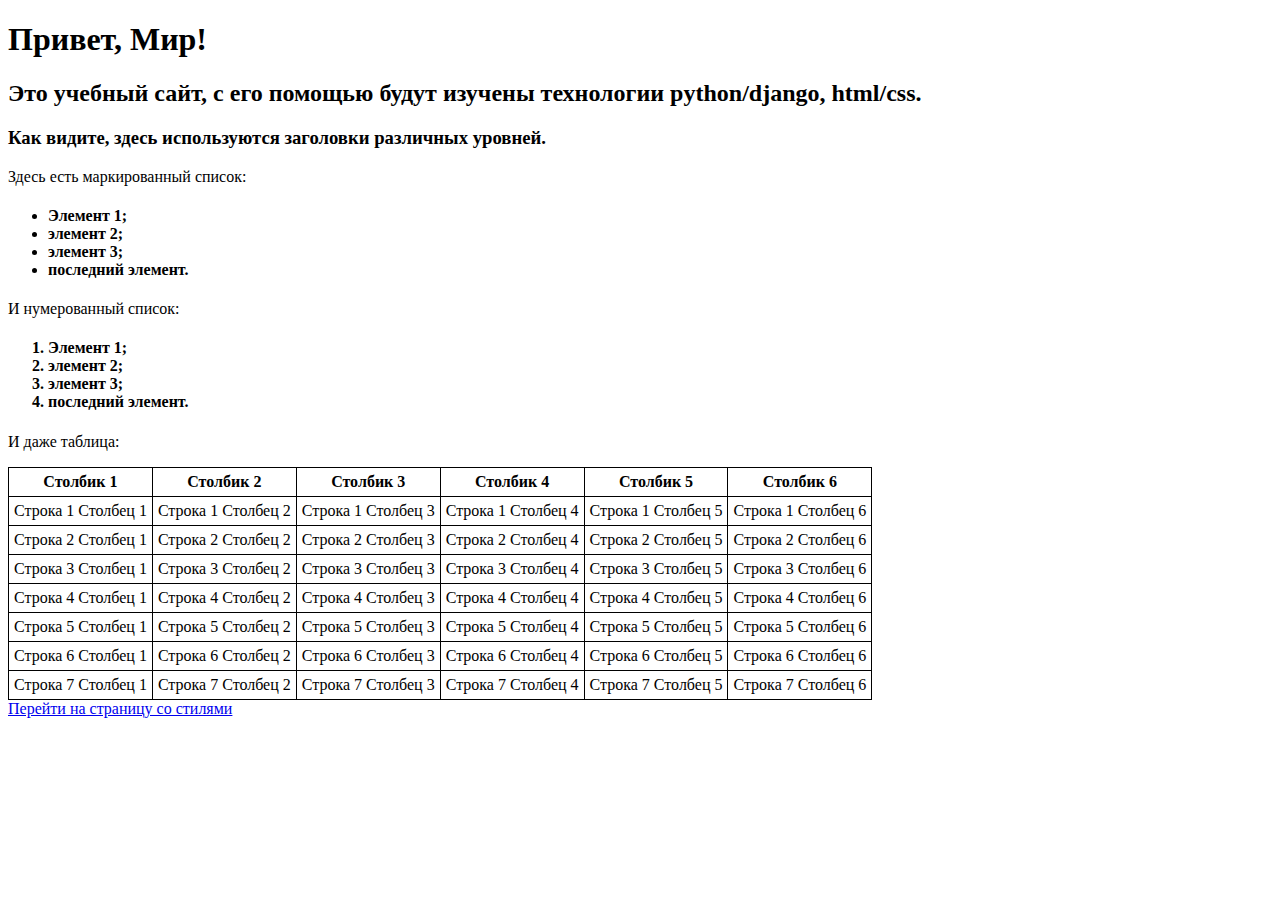
<file: lab2/firstwebpage/flatpages/templates/index.html>
<!DOCTYPE html>
<html>
<head>
    <meta charset="UTF-8">
    <title>Главная страница</title>
</head>
<body>
    <h1>Привет, Мир!</h1>
    <h2>Это учебный сайт, с его помощью будут изучены технологии python/django, html/css.</h2>
    <h3>Как видите, здесь используются заголовки различных уровней.</h3>
    
    <p>Здесь есть маркированный список:</p>
    <h4>
        <ul>
            <li>Элемент 1;</li>
            <li>элемент 2;</li>
            <li>элемент 3;</li>
            <li>последний элемент.</li>
        </ul>
    </h4>
    
    <p>И нумерованный список:</p>
    <h4>
        <ol>
            <li>Элемент 1;</li>
            <li>элемент 2;</li>
            <li>элемент 3;</li>
            <li>последний элемент.</li>
        </ol>
    </h4>
    
    <p>И даже таблица:</p>
    <table style="border: 1px solid black; border-collapse: collapse;">
        <thead>
            <tr>
                <th style="border: 1px solid black; padding: 5px;">Столбик 1</th>
                <th style="border: 1px solid black; padding: 5px;">Столбик 2</th>
                <th style="border: 1px solid black; padding: 5px;">Столбик 3</th>
                <th style="border: 1px solid black; padding: 5px;">Столбик 4</th>
                <th style="border: 1px solid black; padding: 5px;">Столбик 5</th>
                <th style="border: 1px solid black; padding: 5px;">Столбик 6</th>
            </tr>
        </thead>
        <tr>
            <td style="border: 1px solid black; padding: 5px;">Строка 1 Столбец 1</td>
            <td style="border: 1px solid black; padding: 5px;">Строка 1 Столбец 2</td>
            <td style="border: 1px solid black; padding: 5px;">Строка 1 Столбец 3</td>
            <td style="border: 1px solid black; padding: 5px;">Строка 1 Столбец 4</td>
            <td style="border: 1px solid black; padding: 5px;">Строка 1 Столбец 5</td>
            <td style="border: 1px solid black; padding: 5px;">Строка 1 Столбец 6</td>
        </tr>
        <tr>
            <td style="border: 1px solid black; padding: 5px;">Строка 2 Столбец 1</td>
            <td style="border: 1px solid black; padding: 5px;">Строка 2 Столбец 2</td>
            <td style="border: 1px solid black; padding: 5px;">Строка 2 Столбец 3</td>
            <td style="border: 1px solid black; padding: 5px;">Строка 2 Столбец 4</td>
            <td style="border: 1px solid black; padding: 5px;">Строка 2 Столбец 5</td>
            <td style="border: 1px solid black; padding: 5px;">Строка 2 Столбец 6</td>
        </tr>
        <tr>
            <td style="border: 1px solid black; padding: 5px;">Строка 3 Столбец 1</td>
            <td style="border: 1px solid black; padding: 5px;">Строка 3 Столбец 2</td>
            <td style="border: 1px solid black; padding: 5px;">Строка 3 Столбец 3</td>
            <td style="border: 1px solid black; padding: 5px;">Строка 3 Столбец 4</td>
            <td style="border: 1px solid black; padding: 5px;">Строка 3 Столбец 5</td>
            <td style="border: 1px solid black; padding: 5px;">Строка 3 Столбец 6</td>
        </tr>
        <tr>
            <td style="border: 1px solid black; padding: 5px;">Строка 4 Столбец 1</td>
            <td style="border: 1px solid black; padding: 5px;">Строка 4 Столбец 2</td>
            <td style="border: 1px solid black; padding: 5px;">Строка 4 Столбец 3</td>
            <td style="border: 1px solid black; padding: 5px;">Строка 4 Столбец 4</td>
            <td style="border: 1px solid black; padding: 5px;">Строка 4 Столбец 5</td>
            <td style="border: 1px solid black; padding: 5px;">Строка 4 Столбец 6</td>
        </tr>
        <tr>
            <td style="border: 1px solid black; padding: 5px;">Строка 5 Столбец 1</td>
            <td style="border: 1px solid black; padding: 5px;">Строка 5 Столбец 2</td>
            <td style="border: 1px solid black; padding: 5px;">Строка 5 Столбец 3</td>
            <td style="border: 1px solid black; padding: 5px;">Строка 5 Столбец 4</td>
            <td style="border: 1px solid black; padding: 5px;">Строка 5 Столбец 5</td>
            <td style="border: 1px solid black; padding: 5px;">Строка 5 Столбец 6</td>
        </tr>
        <tr>
            <td style="border: 1px solid black; padding: 5px;">Строка 6 Столбец 1</td>
            <td style="border: 1px solid black; padding: 5px;">Строка 6 Столбец 2</td>
            <td style="border: 1px solid black; padding: 5px;">Строка 6 Столбец 3</td>
            <td style="border: 1px solid black; padding: 5px;">Строка 6 Столбец 4</td>
            <td style="border: 1px solid black; padding: 5px;">Строка 6 Столбец 5</td>
            <td style="border: 1px solid black; padding: 5px;">Строка 6 Столбец 6</td>
        </tr>
        <tr>
            <td style="border: 1px solid black; padding: 5px;">Строка 7 Столбец 1</td>
            <td style="border: 1px solid black; padding: 5px;">Строка 7 Столбец 2</td>
            <td style="border: 1px solid black; padding: 5px;">Строка 7 Столбец 3</td>
            <td style="border: 1px solid black; padding: 5px;">Строка 7 Столбец 4</td>
            <td style="border: 1px solid black; padding: 5px;">Строка 7 Столбец 5</td>
            <td style="border: 1px solid black; padding: 5px;">Строка 7 Столбец 6</td>
        </tr>
    </table>
    
    <a href="/hello/">Перейти на страницу со стилями</a>
</body>
</html>
</file>
